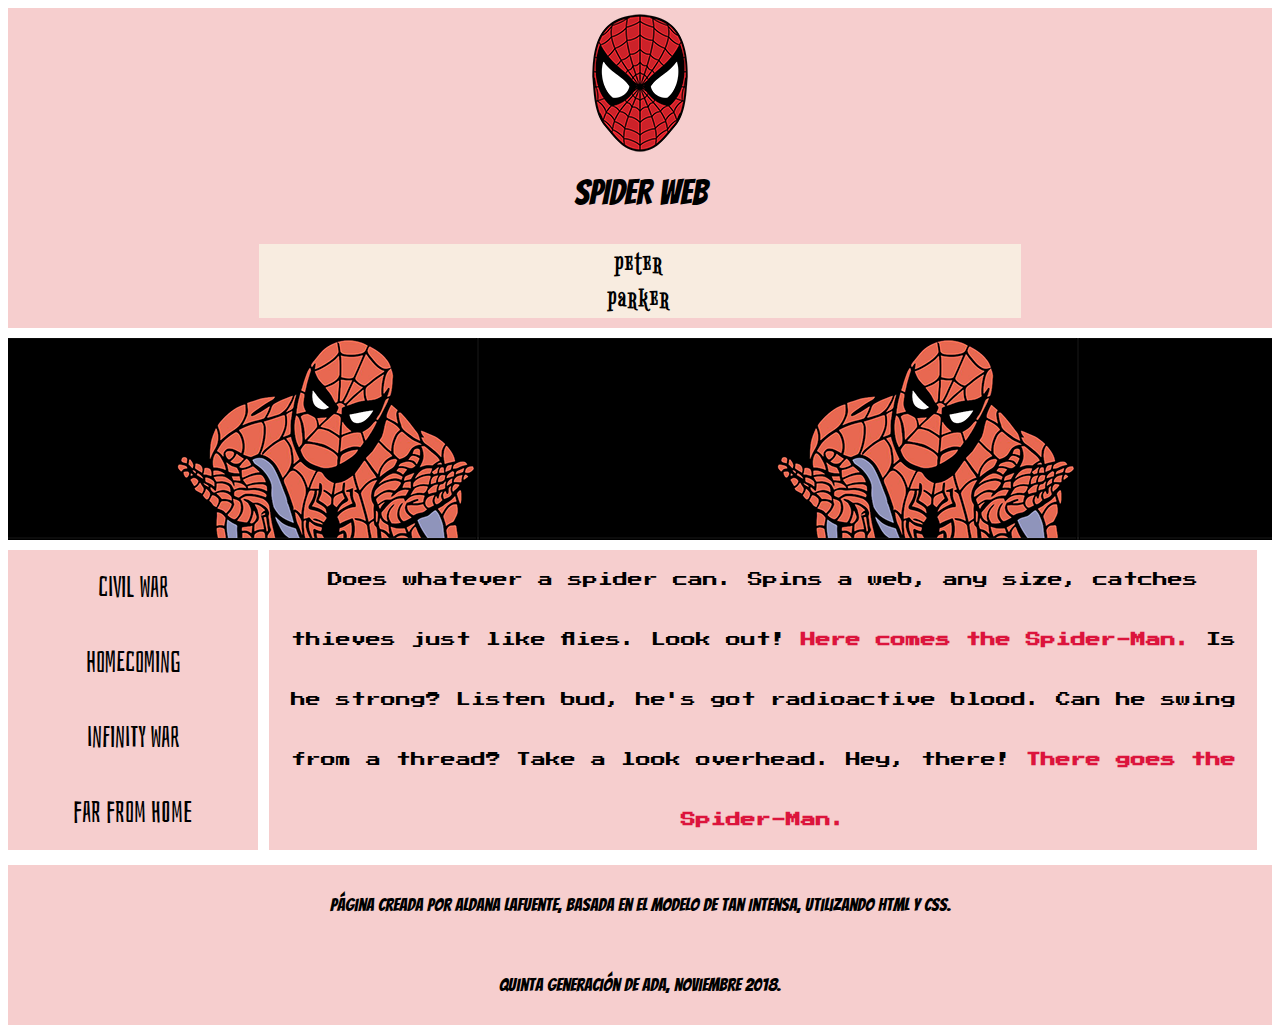
<file: index.html>
<html>
    <head>
        <meta charset="utf-8" />
        <link rel="stylesheet" type="text/css" href="modelo-web.css"/>
        <link href="https://fonts.googleapis.com/css?family=Bangers" rel="stylesheet">
        <link href="https://fonts.googleapis.com/css?family=Bigelow+Rules" rel="stylesheet"> 
        <link href="https://fonts.googleapis.com/css?family=Bahiana" rel="stylesheet">
        <link href="https://fonts.googleapis.com/css?family=Press+Start+2P" rel="stylesheet">   
        <title> Spider Web </title>
        <body>
            <header>
                 <div id="logo"></div>
                 <p>SPIDER WEB</p>
                 <div class="list">
                        <ul>
                         <li><a href="#"> peter </a></li>
                         <li><a href="#"> parker </a></li>
                        </ul>
                 </div>
             </header>
            <div id="banner"></div>
            <div id="sidebar">
                <ul class="links">
                    <li><a href="#"> civil war </a></li>
                    <li><a href="#"> homecoming </a></li>
                    <li><a href="#"> infinity war </a></li>
                    <li><a href="#"> far from home </a></li>
                </ul>
            </div>
            <div id="article"><p> Does whatever a spider can. Spins a web, any size, catches thieves just like 
                flies. Look out! <strong> Here comes the Spider-Man.</strong> Is he strong? Listen bud, he's got 
                radioactive blood. Can he swing from a thread? Take a look overhead. Hey, there!<strong> There 
                goes the Spider-Man.</strong> </p>
            </div>
            <footer>
                 Página creada por Aldana Lafuente, basada en el modelo de Tan Intensa, utilizando HTML y CSS.
                 <br/>
                 Quinta generación de Ada, noviembre 2018.
            </footer>
            
        </body>
    </head>
</html>
</file>
<file: modelo-web.css>
header {
    height: 320px;
    width: 100%;
    background-color: #F6CECE;
}

header #logo {
    background: url(./spiderman-logo\ copia.png);
    background-position: center;
    height: 150px;
    width: 150px;
    display: block;
    margin: auto;
}

/* este es el título de la página, spider web */
p {
    text-align: center;
    font-size: 35px;
    font-family: 'Bangers', cursive;
    line-height: 0;
}

header .list {
    height: 70px;
    width: 60%;
    background-color:#F8ECE0;
    position: relative;
    font-size: 25px;
    margin: auto;
    margin-top: 4%;
    line-height: 35px;
    padding: 2px;
}

header .list ul {
    margin: 0;
    padding: 0;
    list-style: none;
    text-align: center; 
    font-family: 'Bigelow Rules', cursive;
    letter-spacing: 2px;
    font-size: 30px;
}

header .list ul li a {
    text-decoration: none;
    font-weight: bolder;
    color: black;
}

header .list ul li :hover {
    text-decoration: underline;
    color: #084B8A;
}

header .list ul li :active {
    color: #FF4000;
}

#banner {
    background: url(./spidey-banner\ copia.png);
    background-position-x: -130px;
    height: 200px;
    width: 100%;
    margin: auto;
    padding-top: 2px;
    margin-top: 10px;
}

#sidebar {
    float: left;
    height: 300px;
    width: 250px;
    background-color: #F6CECE;
    margin-top: 10px;
    display: block;
}

#sidebar .links {
    list-style: none;
    line-height: 75px;
    text-align: center;
    vertical-align: middle;
    font-family: 'Bahiana', cursive;
    font-size: 30px;
}

#sidebar .links li a {
    color: black;
    text-decoration: none;
}

#sidebar .links li :hover {
    text-decoration: underline;
    color: #084B8A;
}

#sidebar .links li :active {
    color: #FF4000;
}

#sidebar ul {
    margin: 0;
    padding: 0;
}

#article p {
    height: 300px;
    width: 988px;
    background-color: #F6CECE;
    margin-top: 10px;
    margin-left: 11px;
    display: inline-block;
    font-family: 'Press Start 2P', cursive;
    font-size: 15px;
    line-height: 60px;
    text-align: center;
}

#article p strong {
    color: crimson;
}

footer {
    height: 160px;
    width: 100%;
    background-color: #F6CECE;
    margin-right: auto;
    margin-left: auto;
    margin-bottom: 5px;
    font-size: 18px;
    vertical-align: bottom;
    text-align: center;
    line-height: 80px;
    font-family: 'Bangers', cursive;
}
</file>
